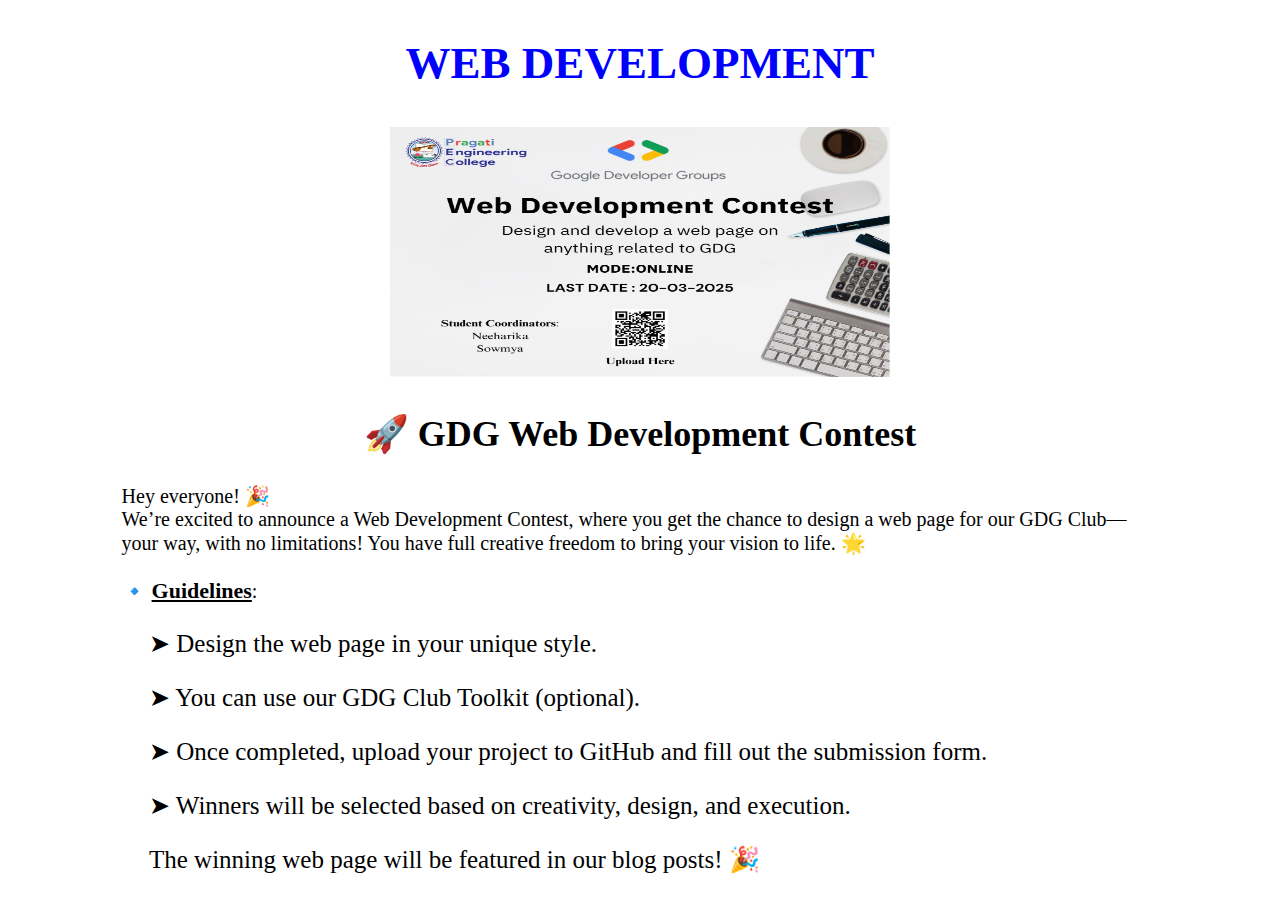
<file: page1.html>
<!DOCTYPE html>
<html>
    <head>
        <title>Web-Development</title>
        <style>
            #body{
                font-size: 150%;
                margin-left: 5%;
                margin-right: 5%;
            }
            .gdg{
                align-items: center;
                width: 60px;
            }
            #contest{
                align-items:center;
                height:250px;
                width:500px;
            }
            #text{
                margin-left: 85px;
                font-size: 25px;
            }
        </style>
    </head>
    <body id="body">
        <h2 style="color: blue; font-size:45px; text-align:center;">WEB DEVELOPMENT</h2>
        <div style="text-align: center;">
            <img src="Web-contest.jpeg" id="contest">
        </div>
        <h2 style="text-align: center;">🚀 GDG Web Development Contest </h2>
        <p style="font-size: 20px;margin-left: 5%;
                margin-right: 5%;">Hey everyone! 🎉
            <br>
            We’re excited to announce a Web Development Contest, where you get the chance to design a web page for our GDG Club—your way, with no limitations! You have full creative freedom to bring your vision to life. 🌟
            <br>
            <br>
            🔹 <strong style="font-size: 22px;"><u>Guidelines</u></strong>:
            <p id="text">➤ Design the web page in your unique style.</p>
            <p id="text">➤ You can use our GDG Club Toolkit (optional).</p>
            <p id="text">➤ Once completed, upload your project to GitHub and fill out the submission form.</p>
            <p id="text">➤ Winners will be selected based on creativity, design, and execution.</p>
            <p id="text">The winning web page will be featured in our blog posts! 🎉</p>
        </p>   

    </body>
</html>
</file>
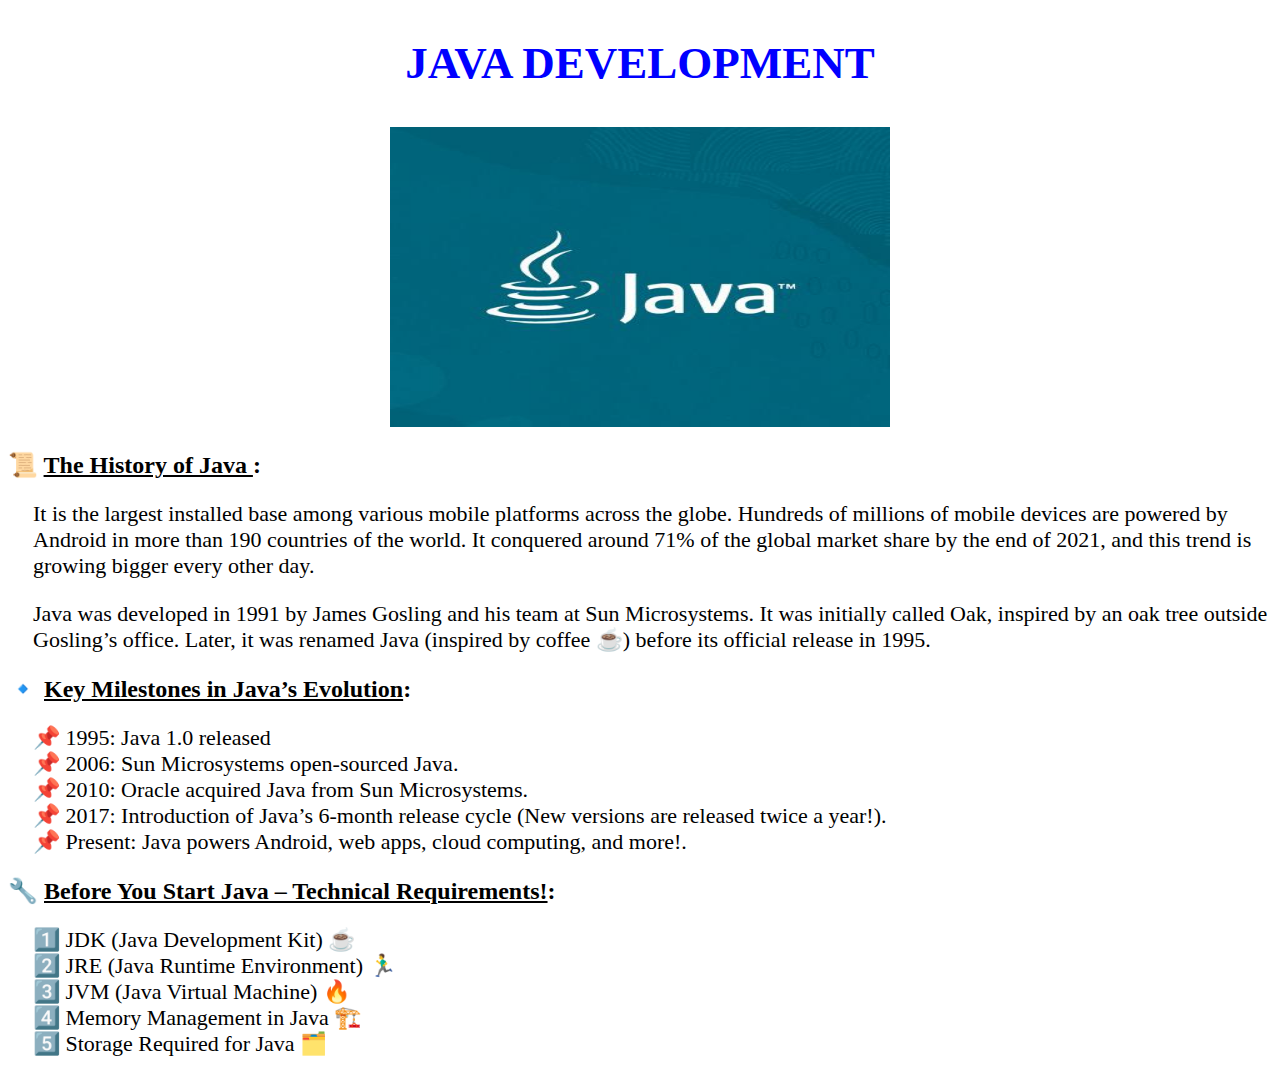
<file: page3.html>
<!DOCTYPE html>
<html>
    <head>
        <title>JAVA</title>
        <style>
            #contest{
                align-items:center;
                height:300px;
                width:500px;
            }
            #android{
                height:300px;
                width:500px;
            }
        </style>
    </head>
    <body>
        <h2 style="color: blue; font-size:45px; text-align:center;">JAVA DEVELOPMENT</h2>
        <div style="text-align: center;">
            <img src="Java.jpg" id="contest">
        </div>
        <h2>📜 <u>The History of Java </u>:</h2>
        <p style="font-size: 22px; margin-left:25px;">It is the largest installed base among various mobile platforms across the globe. Hundreds of millions of mobile devices are powered by Android in more than 190 countries of the world. It conquered around 71% of the global market share by the end of 2021, and this trend is growing bigger every other day.</p>
        <p style="font-size: 22px; margin-left:25px;">Java was developed in 1991 by James Gosling and his team at Sun Microsystems. It was initially called Oak, inspired by an oak tree outside Gosling’s office. Later, it was renamed Java (inspired by coffee ☕) before its official release in 1995.
        <h2>🔹 <u>Key Milestones in Java’s Evolution</u>:</h2>
        <p style="font-size: 22px;margin-left:25px;">
            📌 1995: Java 1.0 released<br>
            📌 2006: Sun Microsystems open-sourced Java.<br>
            📌 2010: Oracle acquired Java from Sun Microsystems.<br>
            📌 2017: Introduction of Java’s 6-month release cycle (New versions are released twice a year!).<br>
            📌 Present: Java powers Android, web apps, cloud computing, and more!.<br>
        </p>
        <h2>🔧 <u>Before You Start Java – Technical Requirements!</u>:</h2>
        <p style="font-size: 22px;margin-left:25px;">
            
            1️⃣ JDK (Java Development Kit) ☕<br>
            2️⃣ JRE (Java Runtime Environment) 🏃‍♂️<br>
            3️⃣ JVM (Java Virtual Machine) 🔥<br>
            4️⃣ Memory Management in Java 🏗️<br>
            5️⃣ Storage Required for Java 🗂️<br>
        </p>
        
    </body>
</html>
</file>
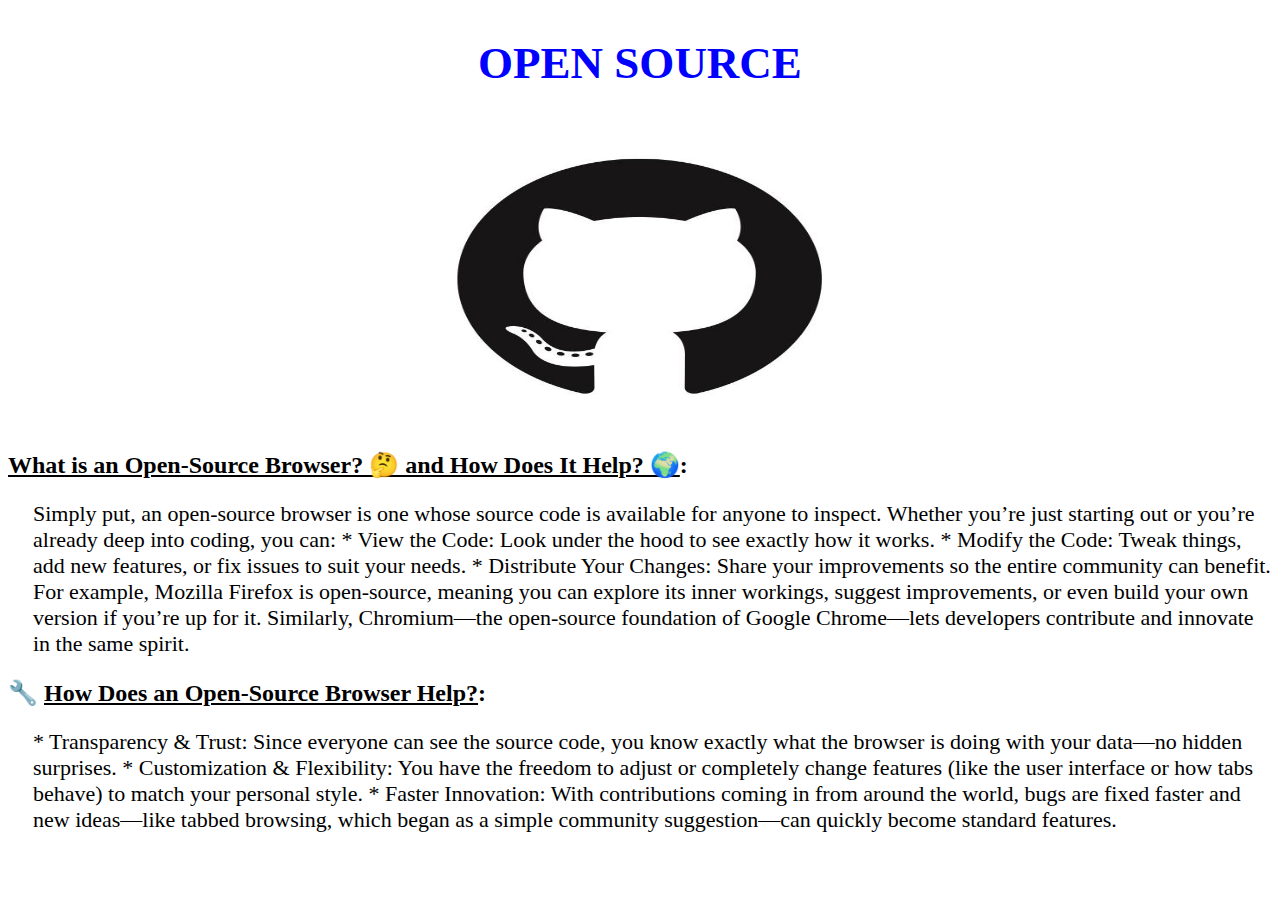
<file: page4.html>
<!DOCTYPE html>
<html>
    <head>
        <title>OPEN SOURCE</title>
        <style>
            #contest{
                align-items:center;
                height:300px;
                width:450px;
            }
            #android{
                height:300px;
                width:500px;
            }
        </style>
    </head>
    <body>
        <h2 style="color: blue; font-size:45px; text-align:center;">OPEN SOURCE</h2>
        <div style="text-align: center;">
            <img src="Open-Source.jpg" id="contest">
        </div>
        <h2><u>What is an Open-Source Browser? 🤔 and How Does It Help? 🌍</u>:</h2>
        <p style="font-size: 22px;margin-left:25px;">
            Simply put, an open-source browser is one whose source code is available for anyone to inspect. Whether you’re just starting out or you’re already deep into coding, you can:
            
            * View the Code: Look under the hood to see exactly how it works.
            * Modify the Code: Tweak things, add new features, or fix issues to suit your needs.
            * Distribute Your Changes: Share your improvements so the entire community can benefit.
            
            For example, Mozilla Firefox is open-source, meaning you can explore its inner workings, suggest improvements, or even build your own version if you’re up for it. Similarly, Chromium—the open-source foundation of Google Chrome—lets developers contribute and innovate in the same spirit.
        </p>  
        <h2>🔧 <u>How Does an Open-Source Browser Help?</u>:</h2>
        <p style="font-size: 22px; margin-left:25px;">* Transparency & Trust:
            Since everyone can see the source code, you know exactly what the browser is doing with your data—no hidden surprises.
            * Customization & Flexibility:
            You have the freedom to adjust or completely change features (like the user interface or how tabs behave) to match your personal style.
            * Faster Innovation:
            With contributions coming in from around the world, bugs are fixed faster and new ideas—like tabbed browsing, which began as a simple community suggestion—can quickly become standard features.
        </p>
        
    </body>
</html>
</file>
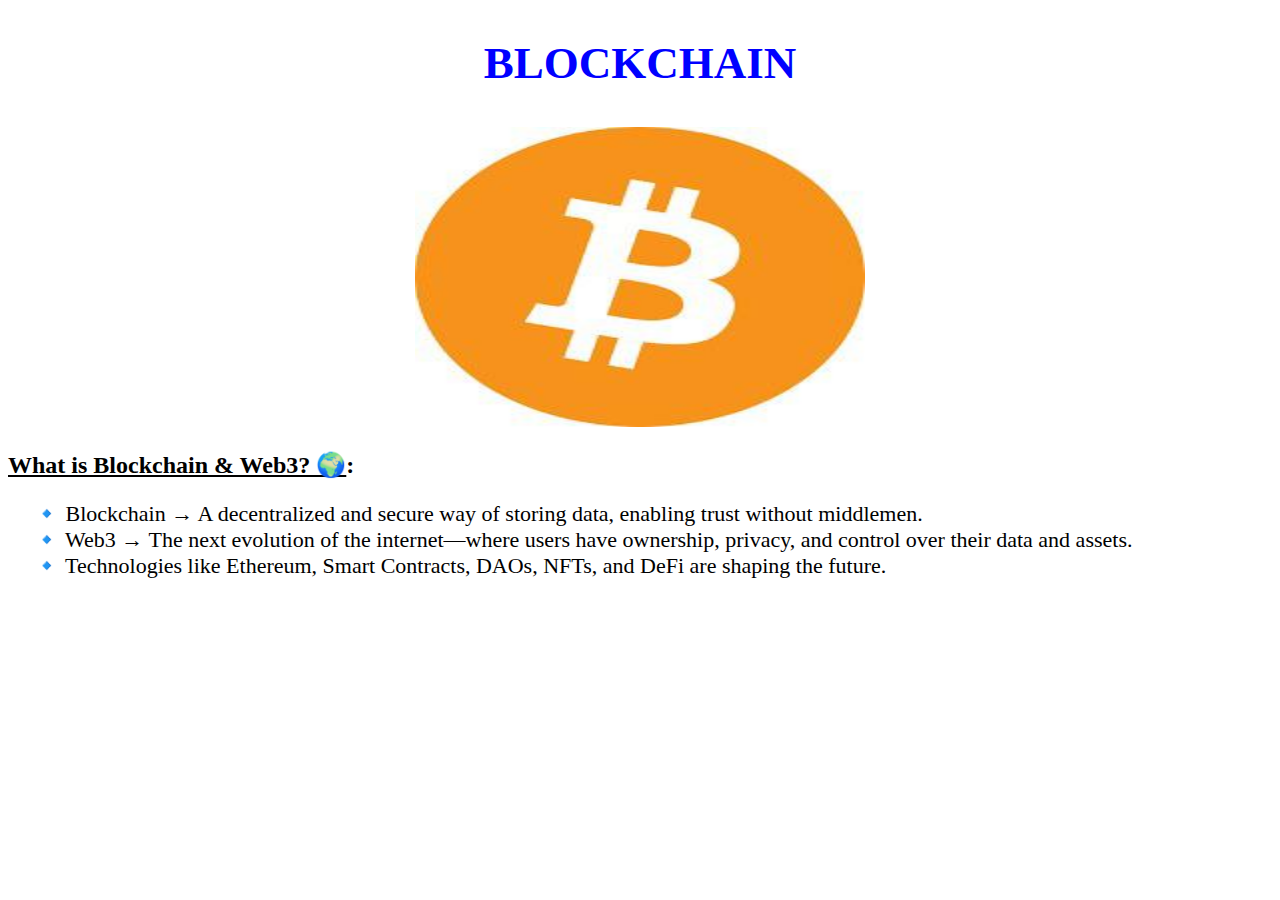
<file: page5.html>
<!DOCTYPE html>
<html>
    <head>
        <title>BLOCKCHAIN</title>
        <style>
            #contest{
                align-items:center;
                height:300px;
                width:450px;
            }
            #android{
                height:300px;
                width:500px;
            }
        </style>
    </head>
    <body>
        <h2 style="color: blue; font-size:45px; text-align:center;">BLOCKCHAIN</h2>
        <div style="text-align: center;">
            <img src="Blockchain.jpg" id="contest">
        </div>
        <h2><u>What is Blockchain & Web3? 🌍</u>:</h2>
        <p style="font-size: 22px;margin-left:25px;">🔹 Blockchain → A decentralized and secure way of storing data, enabling trust without middlemen.  
            <br>🔹 Web3 → The next evolution of the internet—where users have ownership, privacy, and control over their data and assets.  
            <br>🔹 Technologies like Ethereum, Smart Contracts, DAOs, NFTs, and DeFi are shaping the future.  
        </p>
        
    </body>
</html>
</file>
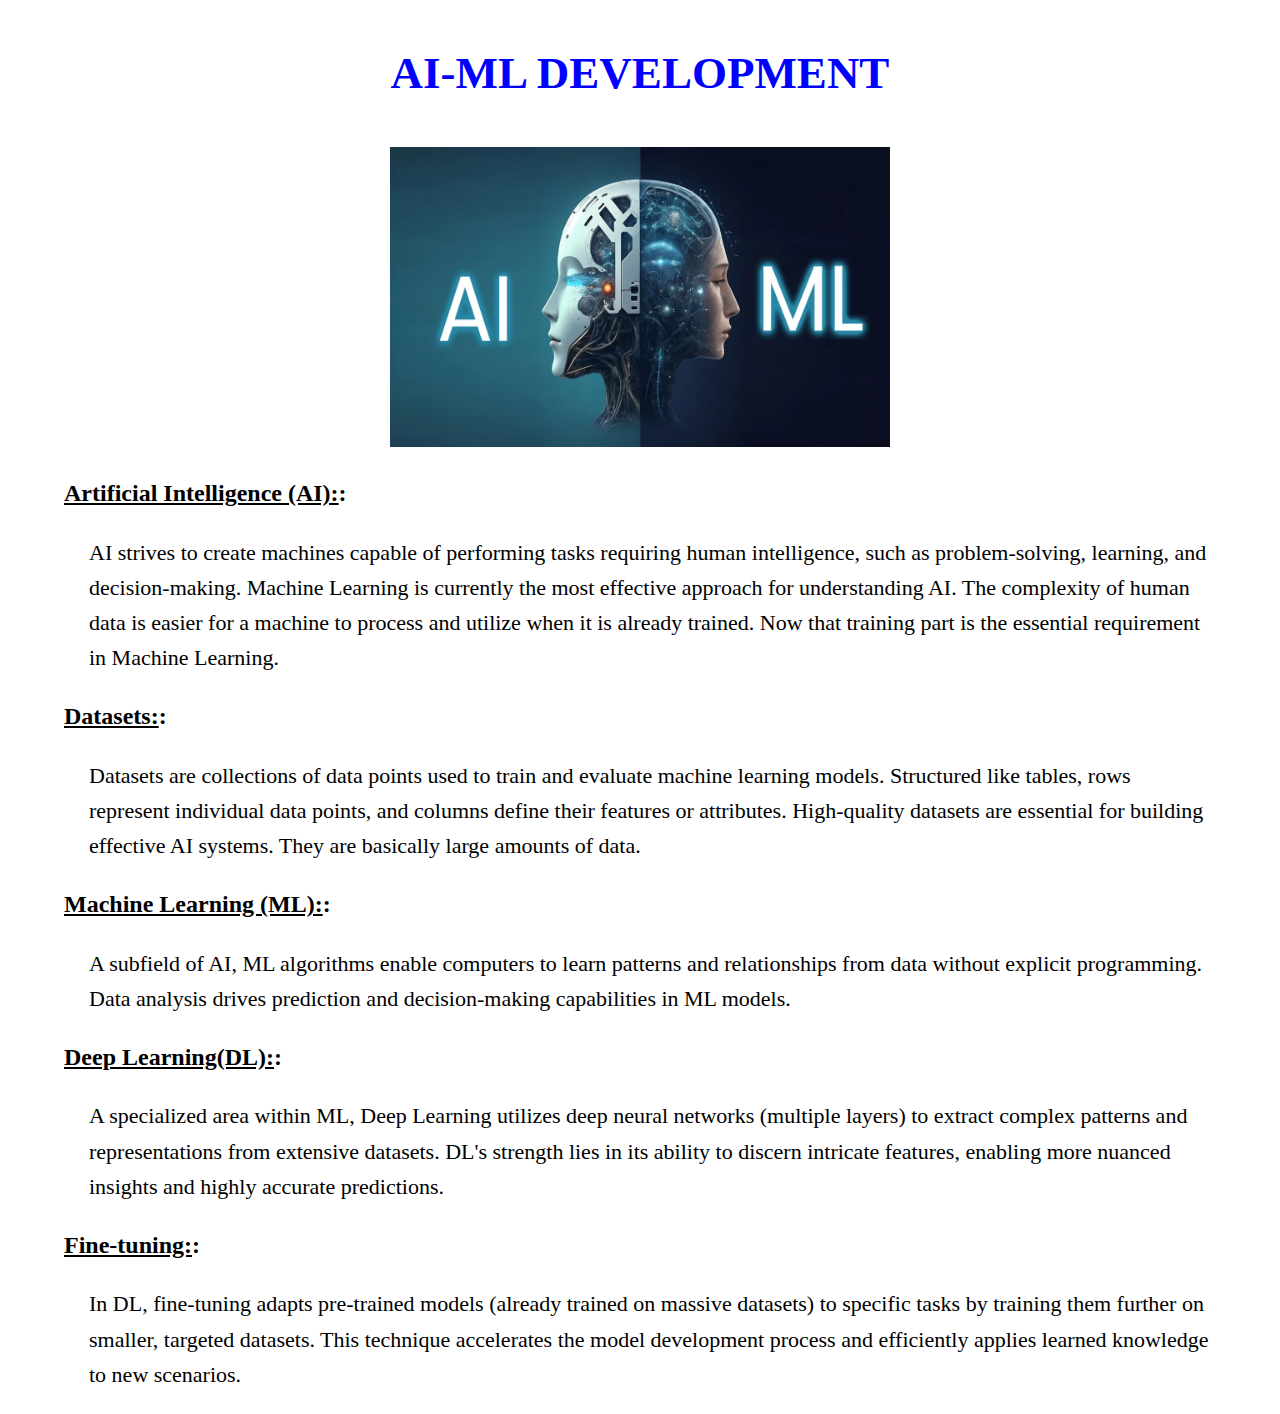
<file: page7.html>
<!DOCTYPE html>
<html>
    <head>
        <title>AI-ML DEVELOPMENT</title>
        <style>
            .body{
                margin-left: 5%;
                margin-right: 5%;
                line-height: 1.6;
                font-size: 16px;
            }
            #contest{
                align-items:center;
                height:300px;
                width:500px;
            }
            @media (max-width: 768px) {
              .body {
                font-size: 18px;
                padding: 10px;
              }
              #contest{
                width:70%;
                height:40%;
              }
            }
        </style>
    </head>
    <body class="body">
        <h2 style="color: blue; font-size:45px; text-align:center;">AI-ML DEVELOPMENT</h2>
        <div style="text-align: center;">
            <img src="Ai-Ml.png" id="contest">
        </div>
        <h2><u>Artificial Intelligence (AI):</u>:</h2>
        <p style="font-size: 22px;margin-left:25px;">AI strives to create machines capable of performing tasks requiring human intelligence, such as problem-solving, learning, and decision-making. Machine Learning is currently the most effective approach for understanding AI. 

            The complexity of human data is easier for a machine to process and utilize when it is already trained. Now that training part is the essential requirement in Machine Learning.
        </p>
        <h2><u>Datasets:</u>:</h2>
        <p style="font-size: 22px;margin-left:25px;">Datasets are collections of data points used to train and evaluate machine learning models. Structured like tables, rows represent individual data points, and columns define their features or attributes. High-quality datasets are essential for building effective AI systems. They are basically large amounts of data.
        </p>
        <h2><u>Machine Learning (ML):</u>:</h2>
        <p style="font-size: 22px;margin-left:25px;">A subfield of AI, ML algorithms enable computers to learn patterns and relationships from data without explicit programming. Data analysis drives prediction and decision-making capabilities in ML models.
        </p>
        <h2><u>Deep Learning(DL):</u>:</h2>
        <p style="font-size: 22px;margin-left:25px;">A specialized area within ML, Deep Learning utilizes deep neural networks (multiple layers) to extract complex patterns and representations from extensive datasets. DL's strength lies in its ability to discern intricate features, enabling more nuanced insights and highly accurate predictions.
        </p>
        <h2><u>Fine-tuning:</u>:</h2>
        <p style="font-size: 22px;margin-left:25px;">In DL, fine-tuning adapts pre-trained models (already trained on massive datasets) to specific tasks by training them further on smaller, targeted datasets. This technique accelerates the model development process and efficiently applies learned knowledge to new scenarios.
        </p>
    </body>
</html>
</file>
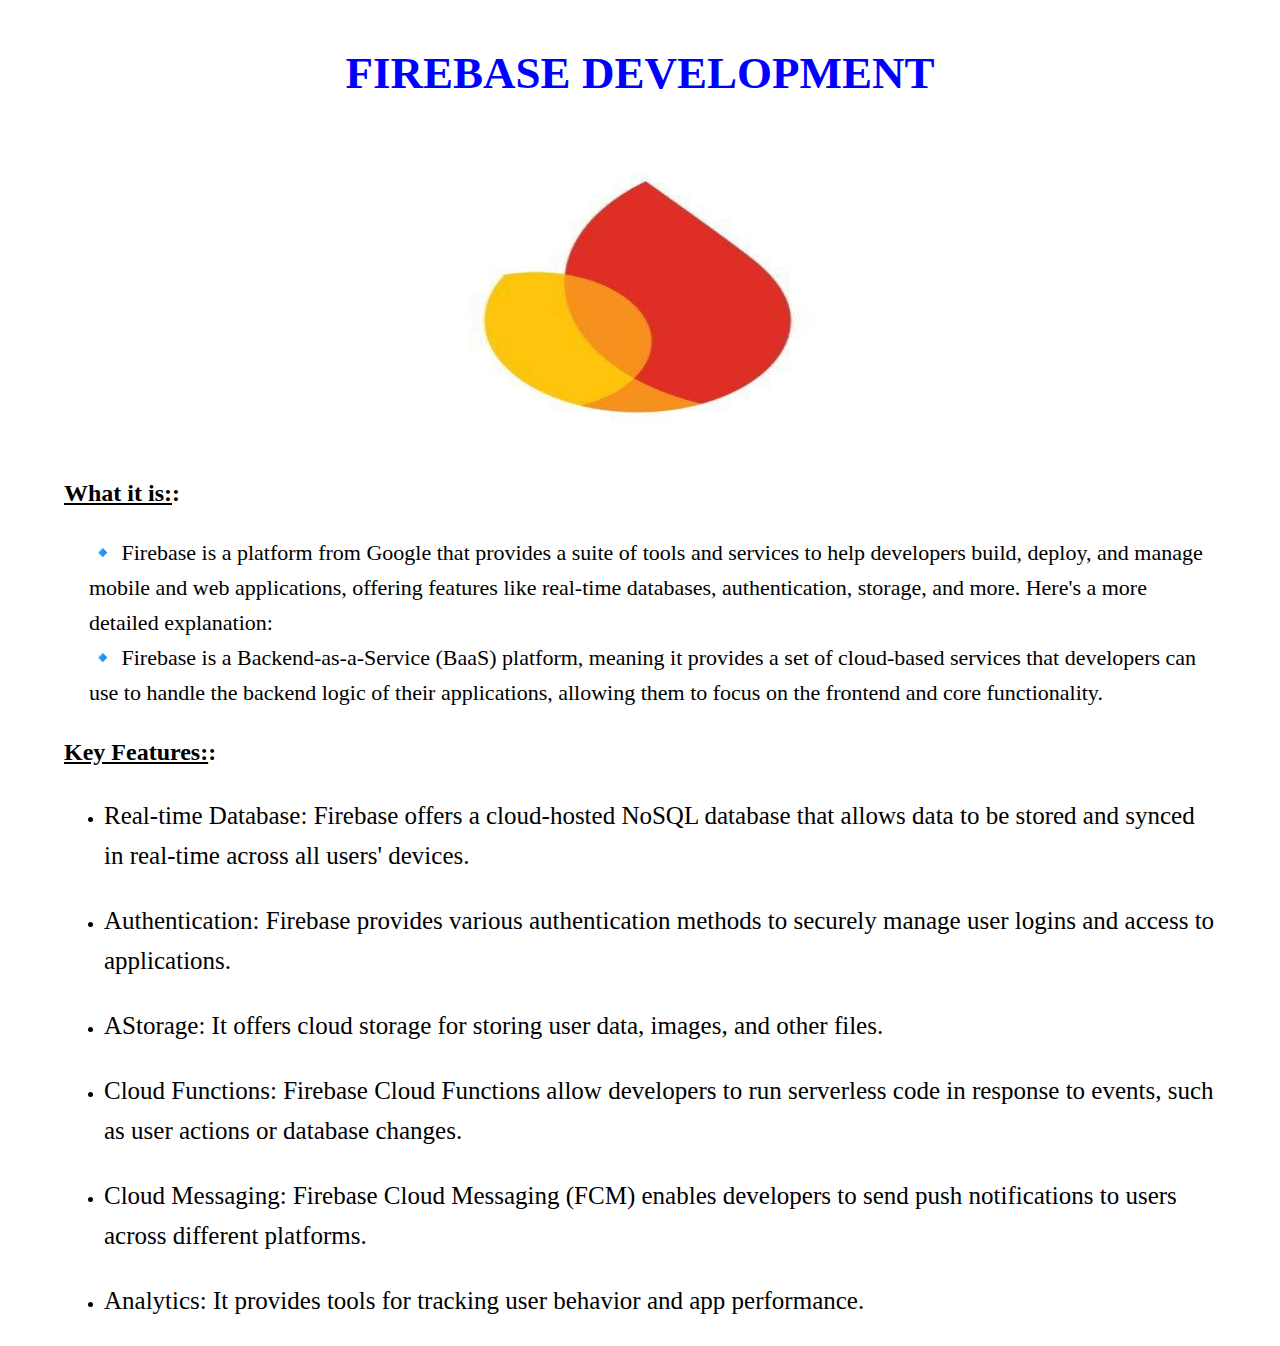
<file: page8.html>
<!DOCTYPE html>
<html>
    <head>
        <title>FIREBASE</title>
        <style>
            .body{
                margin-left: 5%;
                margin-right: 5%;
                line-height: 1.6;
                font-size: 16px;
            }
            #contest{
                align-items:center;
                height:300px;
                width:500px;
            }
            @media (max-width: 768px) {
              .body {
                font-size: 18px;
                padding: 10px;
              }
              #contest{
                width:70%;
                height:40%;
              }
            }
        </style>
    </head>
    <body class="body">
        <h2 style="color: blue; font-size:45px; text-align:center;">FIREBASE DEVELOPMENT</h2>
        <div style="text-align: center;">
            <img src="FireBase.jpg" id="contest">
        </div>
        <h2><u>What it is:</u>:</h2>
        <p style="font-size: 22px;margin-left:25px;">🔹 Firebase is a platform from Google that provides a suite of tools and services to help developers build, deploy, and manage mobile and web applications, offering features like real-time databases, authentication, storage, and more. 
            Here's a more detailed explanation:
            
            <br>🔹   Firebase is a Backend-as-a-Service (BaaS) platform, meaning it provides a set of cloud-based services that developers can use to handle the backend logic of their applications, allowing them to focus on the frontend and core functionality. 
            
        </p>
        <h2><u>Key Features:</u>:</h2>
        <ul>
            <li><p style="font-size: 25px;">Real-time Database: Firebase offers a cloud-hosted NoSQL database that allows data to be stored and synced in real-time across all users' devices. </p></li>
            <li><p style="font-size: 25px;">Authentication: Firebase provides various authentication methods to securely manage user logins and access to applications. </p></li>
            <li><p style="font-size: 25px;">AStorage: It offers cloud storage for storing user data, images, and other files. </p></li>
            <li><p style="font-size: 25px;">Cloud Functions: Firebase Cloud Functions allow developers to run serverless code in response to events, such as user actions or database changes. 
            </p></li>
            <li><p style="font-size: 25px;">Cloud Messaging: Firebase Cloud Messaging (FCM) enables developers to send push notifications to users across different platforms. 
            </p></li>
            <li><p style="font-size: 25px;">Analytics: It provides tools for tracking user behavior and app performance. 
 
            </p></li>
        </ul>
    </body>
</html>
</file>
